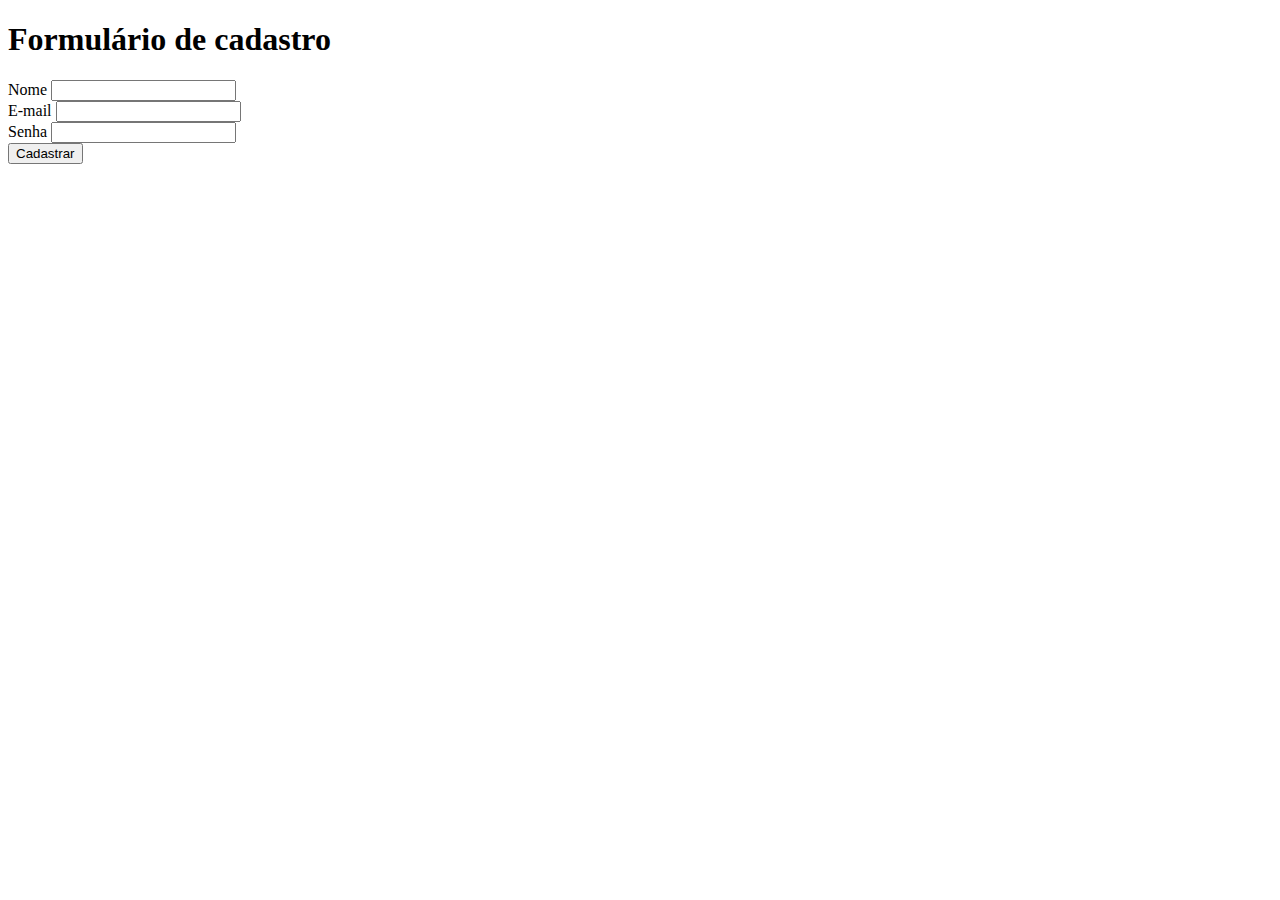
<file: exercicio.html>
<!DOCTYPE html>
<html lang="pt-br">
<head>
    <meta charset="UTF-8">
    <meta name="viewport" content="width=device-width, initial-scale=1.0">
    <title>Formulário de Cadastro</title>
</head>
<body>
    <h1>Formulário de cadastro</h1>
    <form>
        <label for="name">Nome</label>
        <input type="text" id="name">
        <br/>
        <label for="email">E-mail</label>
        <input type="email" id="email">
        <br/>
        <label for="password">Senha</label>
        <input type="text" id="password">
        <br/>
        <button type="submit"> Cadastrar </button>
    </form>
</body>
</html>
</file>
